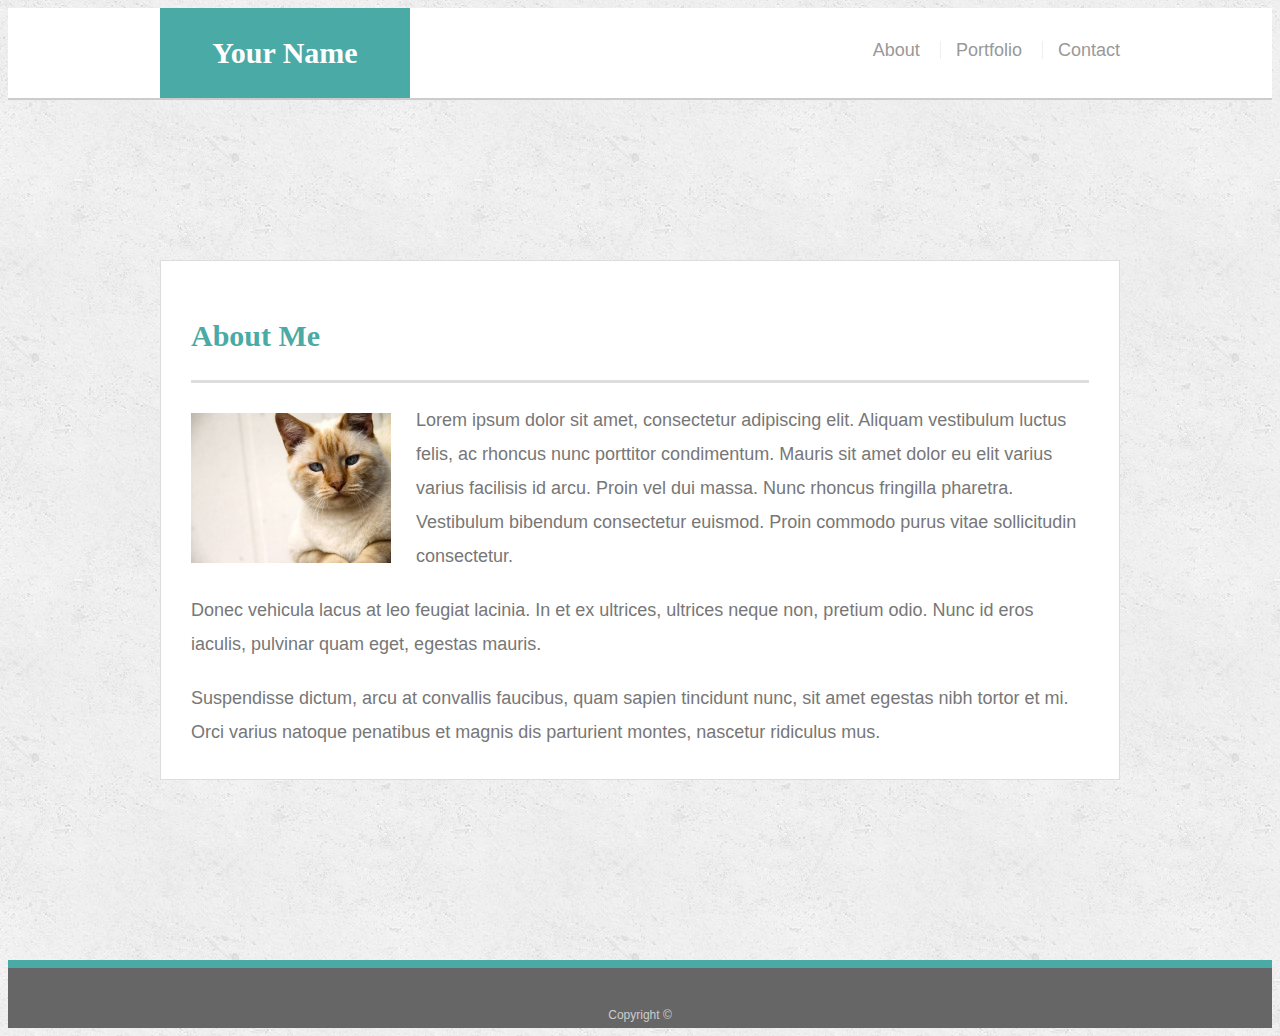
<file: index.html>
<!doctype html>
<html lang="en-us">

<head>
  <meta charset="UTF-8">
  <title>About | Your Name</title>
  <link rel="stylesheet" type="text/css" href="assets/css/style.css">
  <meta name="viewport" content="width=device-width, initial-scale=1">
</head>

<body>

  <header id="masthead">
    <div class="container">
      <a href="index.html" id="logo">Your Name</a>
      <nav>
        <a href="index.html">About</a>
        <a href="portfolio.html">Portfolio</a>
        <a href="contact.html">Contact</a>
      </nav>
    </div>
  </header>

  <div id="main-container" class="container">
    <section class="main-section">
      <h1>About Me</h1>

      <img src="assets/images/cat.jpg" class="auth-image" alt="Your Name">

      <p>Lorem ipsum dolor sit amet, consectetur adipiscing elit. Aliquam vestibulum luctus felis, ac rhoncus nunc porttitor condimentum. Mauris sit amet dolor eu elit varius varius facilisis id arcu. Proin vel dui massa. Nunc rhoncus fringilla pharetra. Vestibulum bibendum consectetur euismod. Proin commodo purus vitae sollicitudin consectetur.</p>

      <p>Donec vehicula lacus at leo feugiat lacinia. In et ex ultrices, ultrices neque non, pretium odio. Nunc id eros iaculis, pulvinar quam eget, egestas mauris.</p>

      <p>Suspendisse dictum, arcu at convallis faucibus, quam sapien tincidunt nunc, sit amet egestas nibh tortor et mi. Orci varius natoque penatibus et magnis dis parturient montes, nascetur ridiculus mus.</p>

    </section>

  </div>

  <footer>
    <div class="container">
      Copyright &copy; 
    </div>
  </footer>
</body>

</html>
</file>
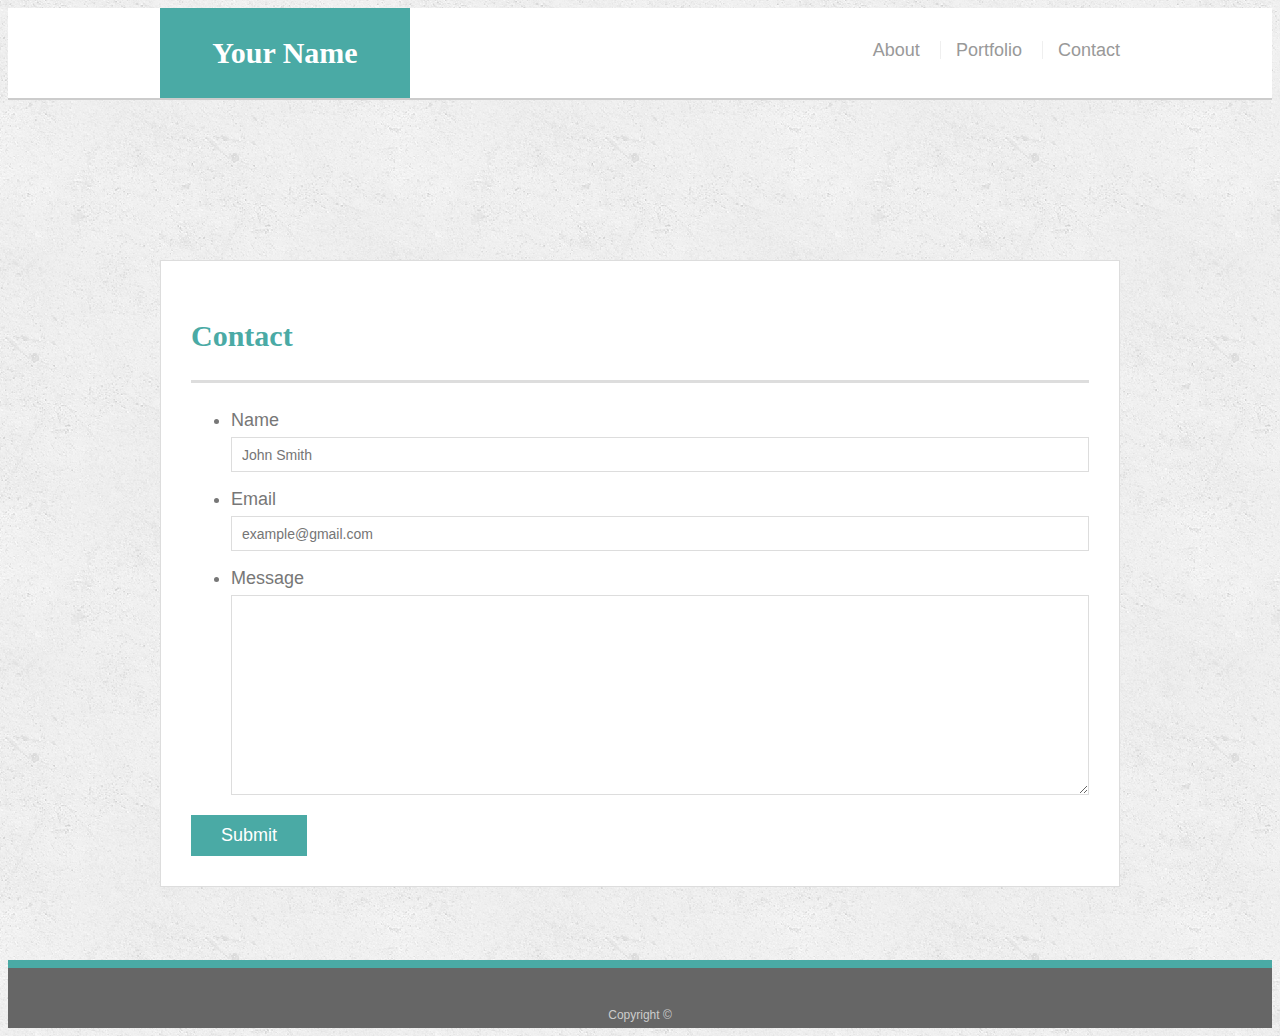
<file: contact.html>
<!doctype html>
<html lang="en-us">

<head>
  <meta charset="UTF-8">
  <title>Contact | Your Name</title>
  <link rel="stylesheet" type="text/css" href="assets/css/style.css">
  <meta name="viewport" content="width=device-width, initial-scale=1">
</head>

<body>

  <header id="masthead">
    <div class="container">
      <a href="index.html" id="logo">Your Name</a>
      <nav>
        <a href="index.html">About</a>
        <a href="portfolio.html">Portfolio</a>
        <a href="contact.html">Contact</a>
      </nav>
    </div>
  </header>

  <div id="main-container" class="container">
    <section class="main-section">
      <h1>Contact</h1>

      <form id="contact-form">
        <ul>
          <li>
            <label for="name">Name</label>
            <input type="text" id="name" name="name" placeholder="John Smith" required="required">
          </li>
          <li>
            <label for="email">Email</label>
            <input type="email" id="email" name="email" placeholder="example@gmail.com" required="required">
          </li>
          <li>
            <label for="message">Message</label>
            <textarea id="message" name="message" required="required"></textarea>
          </li>
        </ul>
        <input type="submit">
      </form>

    </section>

  </div>

  <footer>
    <div class="container">
      Copyright &copy; 
    </div>
  </footer>
</body>

</html>
</file>
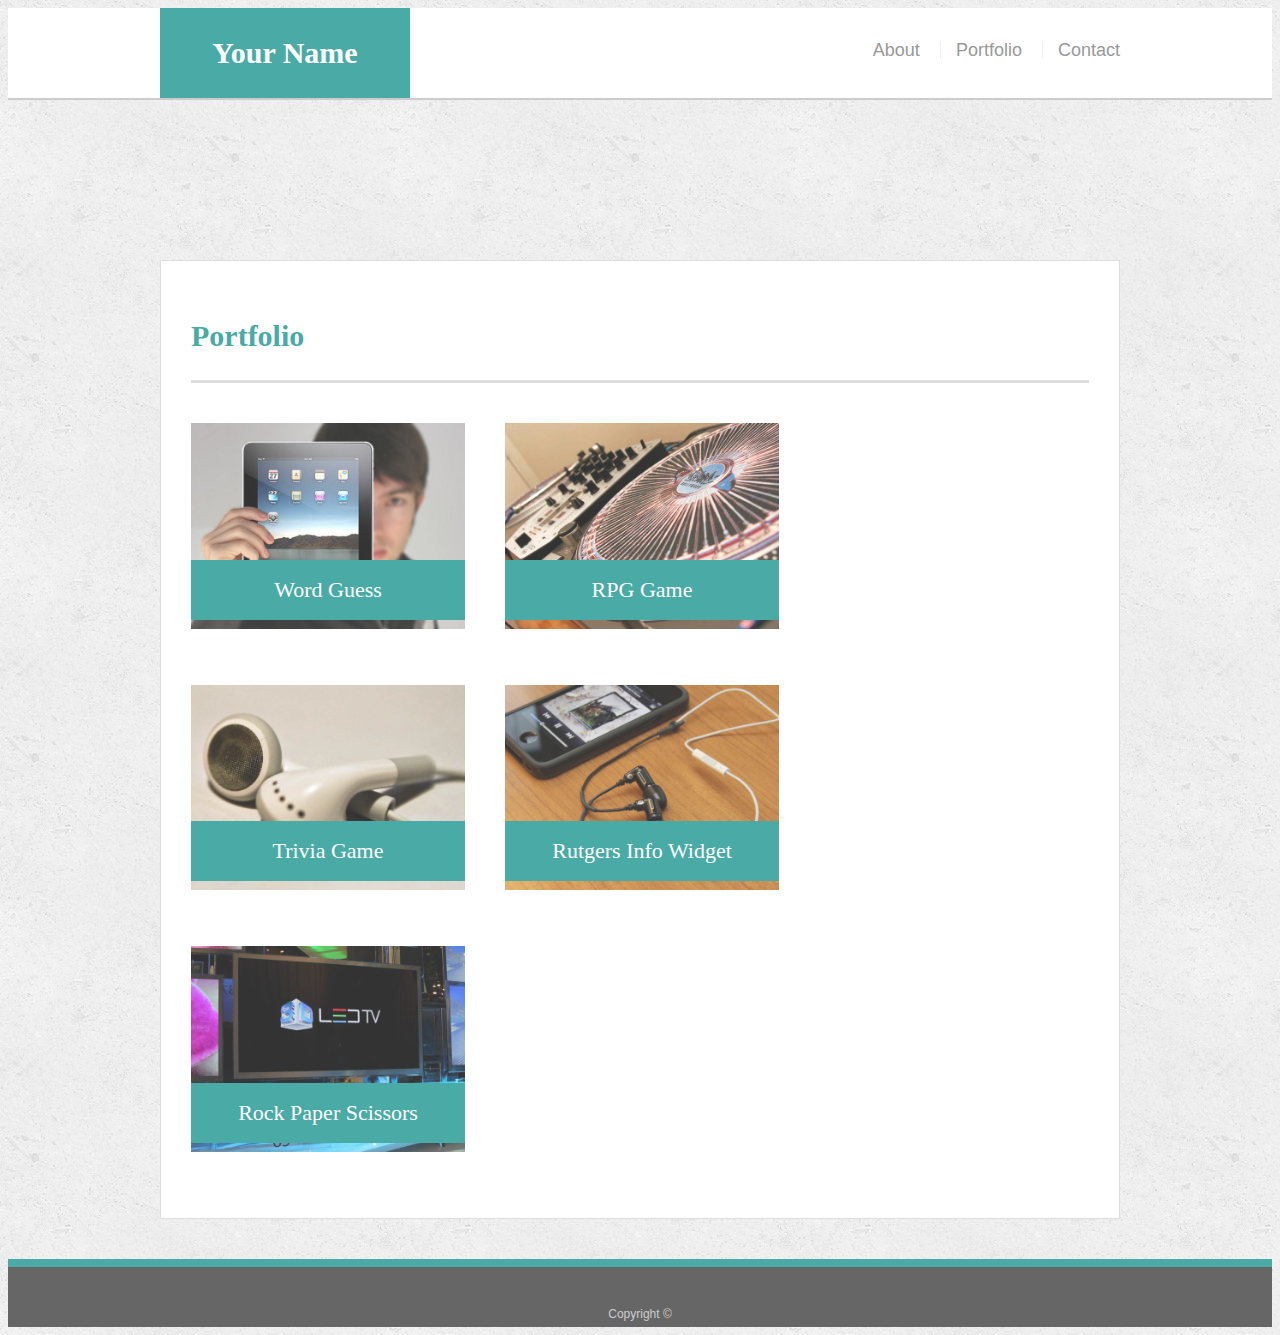
<file: portfolio.html>
<!doctype html>
<html lang="en-us">

<head>
  <meta charset="UTF-8">
  <title>Portfolio | Your Name</title>
  <link rel="stylesheet" type="text/css" href="assets/css/style.css">
  <meta name="viewport" content="width=device-width, initial-scale=1">
</head>

<body>

  <header id="masthead">
    <div class="container">
      <a href="index.html" id="logo">Your Name</a>
      <nav>
        <a href="index.html">About</a>
        <a href="portfolio.html">Portfolio</a>
        <a href="contact.html">Contact</a>
      </nav>
    </div>
  </header>

  <div id="main-container" class="container">
    <section class="main-section">
      <h1>Portfolio</h1>

      <div class="work">
        <img src="assets/images/technics-q-c-640-480-1.jpg" alt="Word Guess">

        <h3>Word Guess</h3>
      </div>
      <div class="work">
        <img src="assets/images/technics-q-c-640-480-2.jpg" alt="RPG Game">

        <h3>RPG Game</h3>
      </div>
      <div class="work">
        <img src="assets/images/technics-q-c-640-480-5.jpg" alt="Trivia Game">

        <h3>Trivia Game</h3>
      </div>
      <div class="work">
        <img src="assets/images/technics-q-c-640-480-7.jpg" alt="Rutgers Info Widget">

        <h3>Rutgers Info Widget</h3>
      </div>
      <div class="work">
        <img src="assets/images/technics-q-c-640-480-9.jpg" alt="Rock Paper Scissors">

        <h3>Rock Paper Scissors</h3>
      </div>

    </section>

  </div>

  <footer>
    <div class="container">
      Copyright &copy;
    </div>
  </footer>
</body>

</html>
</file>
<file: assets/css/style.css>
body {
    font-family: Arial, "Helvetica Neue", Helvetica, sans-serif;
    font-size: 18px;
    line-height: 34px;
    color: #777777;
    background: url("../images/concrete_seamless.png");
  }
  
  * {
    box-sizing: border-box;
  }
  
  /* general */
  
  .container {
    width: 100%;
    max-width: 960px;
    margin: 0 auto;
    clear: both;
  }
  
  h1,
  h2,
  h3,
  p {
    margin-bottom: 20px;
  }
  
  p:last-child {
    margin-bottom: 0;
  }
  
  h1,
  h2,
  h3 {
    font-family: Georgia, Times, "Times New Roman", serif;
    font-weight: 700;
    color: #4aaaa5;
  }
  
  h1 {
    padding-bottom: 20px;
    font-size: 30px;
    line-height: 49px;
    border-bottom: 3px solid #dddddd;
  }
  
  h2,
  h3 {
    font-size: 22px;
  }
  
  /* header */
  
  #masthead {
    position: static;
    z-index: 99;
    width: 100%;
    margin: 0 0 30px;
    overflow: auto;
    color: #ffffff;
    background: #ffffff;
    border-bottom: 2px solid #cccccc;
  }
  
  #logo {
    float: left;
    width: 250px;
    height: 90px;
    font-family: Georgia, Times, "Times New Roman", serif;
    font-size: 30px;
    font-weight: 700;
    line-height: 90px;
    color: #ffffff;
    text-align: center;
    text-decoration: none;
    background: #4aaaa5;
  }
  
  nav {
    float: right;
    margin-top: 25px;
  }
  
  nav a {
    display: inline-block;
    padding-left: 15px;
    margin-left: 15px;
    line-height: 18px;
    color: #999;
    text-decoration: none;
    border-left: 1px solid #efefef;
  }
  
  nav a:first-child {
    border-left: 0 none;
  }
  
  /* footer */
  
  footer {
    padding: 30px 0;
    clear: both;
    font-size: 12px;
    color: #ffffff;
    color: #cccccc;
    text-align: center;
    background: #666666;
    border-top: 8px solid #4aaaa5;
    height: 50px;
  }
  
  h3, h2 {
    padding-bottom: 20px;
    margin-bottom: 15px;
    line-height: 22px;
    border-bottom: 2px solid #eeeeee;
  }
  
  /* main */
  
  #main-container {
    padding-top: 130px;
    min-height: calc(100vh - 70px);
  }
  
  .main-section {
    float: left;
    width: 100%;
    max-width: 960px;
    padding: 30px;
    margin: 0 0 40px;
    background: #ffffff;
    border: 1px solid #dddddd;
  }
  
  /* portfolio page */
  
  .work {
    position: relative;
    float: left;
    width: 274px;
    margin: 20px 0 25px;
    overflow: auto;
  }
  
  .work:nth-child(even) {
    margin-right: 40px;
  }
  
  .work img {
    width: 100%;
    border: 0 none;
    opacity: 0.8;
  }
  
  .work h3 {
    position: absolute;
    bottom: 20px;
    width: 100%;
    padding: 15px;
    margin-bottom: 0;
    font-weight: 300;
    line-height: 30px;
    color: #ffffff;
    text-align: center;
    background: #4aaaa5;
    border-bottom: 0;
  }
  
  .auth-image {
    float: left;
    width: 200px;
    height: auto;
    margin-top: 10px;
    margin-right: 25px;
  }
  
  /* contact page */
  
  #contact-form ul {
    margin-bottom: 20px;
  }
  
  #contact-form li {
    margin-bottom: 10px;
  }
  
  label,
  input[type=text],
  input[type=email],
  textarea {
    display: block;
    width: 100%;
  }
  
  input[type=text],
  input[type=email],
  textarea {
    height: 35px;
    padding: 0 10px;
    font-size: 14px;
    border: 1px solid #dddddd;
  }
  
  textarea {
    height: 200px;
  }
  
  input[type=submit] {
    padding: 10px 30px;
    font-size: 18px;
    color: #ffffff;
    cursor: pointer;
    background: #4aaaa5;
    border: 0 none;
  }
  @media screen and (max-width:980px)
  {
    
  }
  @media screen and (max-width:768px)
  {

  }
  @media screen and (max-width:640px)
  {

  }
</file>
